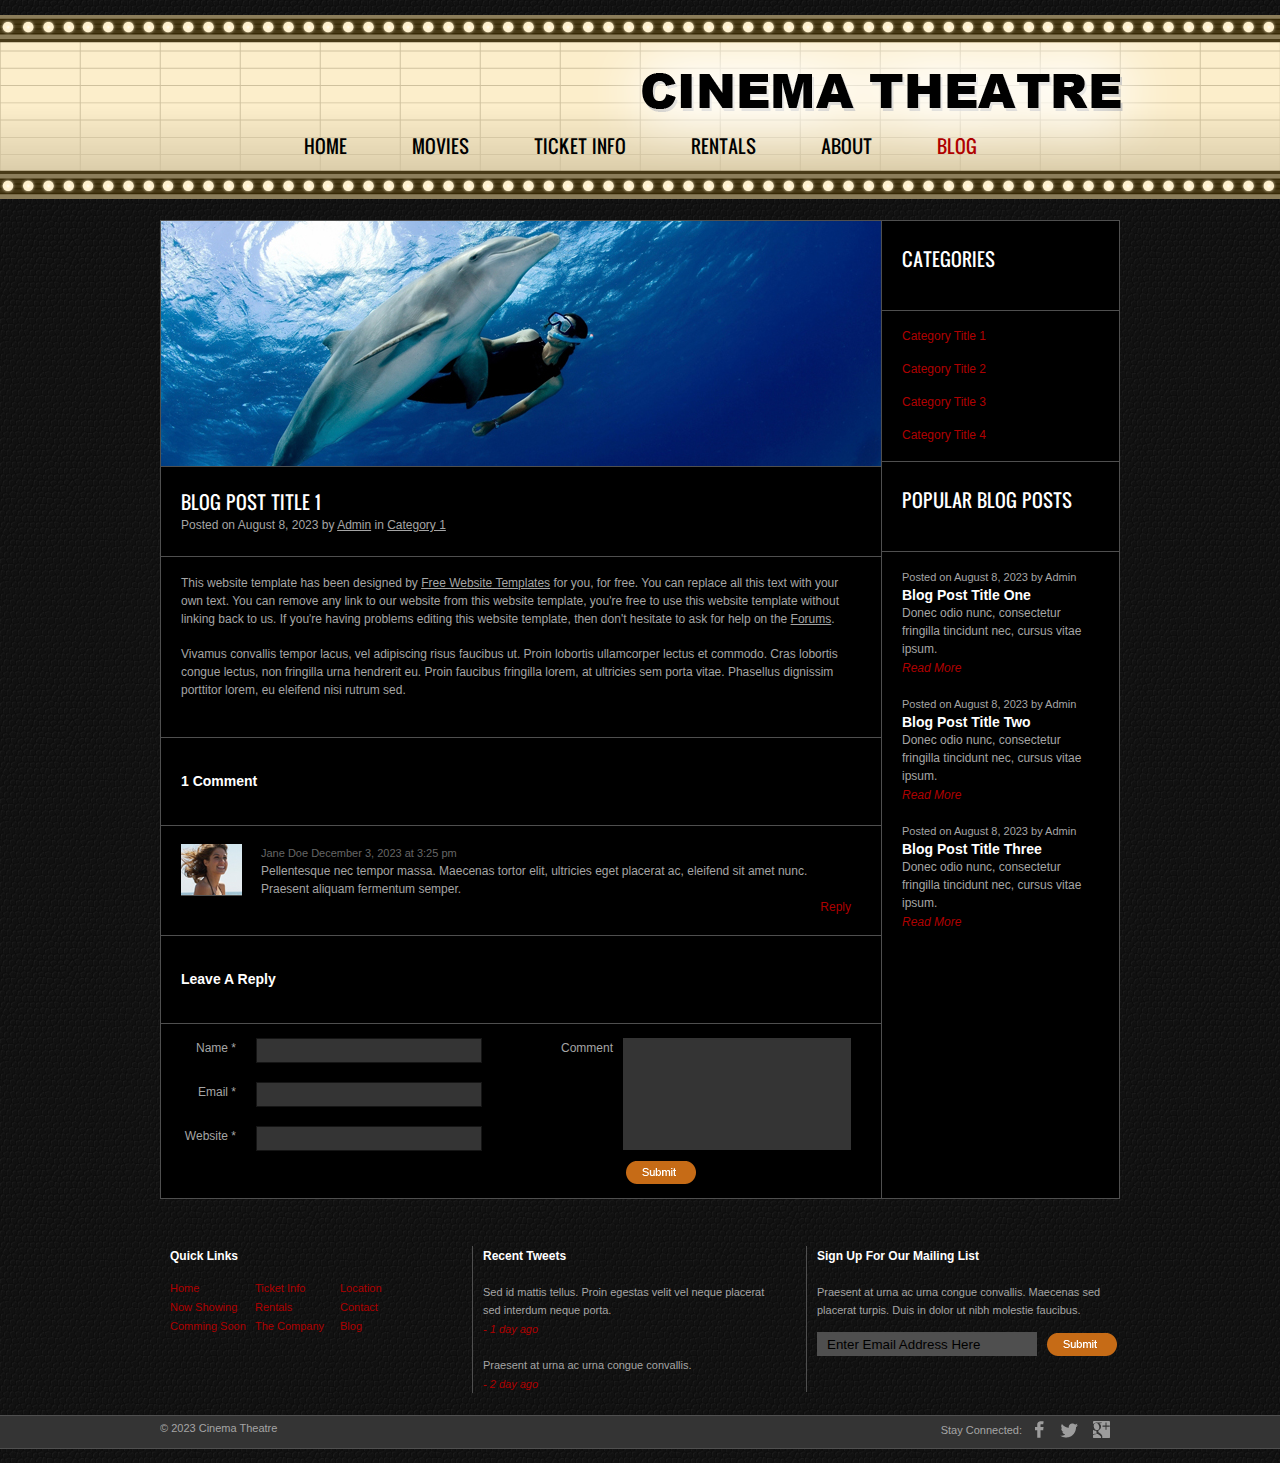
<file: blog-single-post.html>
<!DOCTYPE html>
<!-- Website template by freewebsitetemplates.com -->
<html>
<head>
	<meta charset="UTF-8">
	<title>Blog - Cinema Theater Website Template</title>
	<link rel="stylesheet" href="css/style.css" type="text/css">
</head>
<body>
	<div id="header">
		<div>
			<a href="index.html" id="logo"><img src="images/logo.png" alt=""></a>
			<ul>
				<li>
					<a href="index.html">Home</a>
				</li>
				<li>
					<a href="movies.html">Movies</a>
					<ul>
						<li>
							<a href="#">Now Showing</a>
						</li>
						<li>
							<a href="#">Comming Soon</a>
						</li>
					</ul>
				</li>
				<li>
					<a href="ticket-info.html">Ticket Info</a>
				</li>
				<li>
					<a href="rentals.html">Rentals</a>
				</li>
				<li>
					<a href="about.html">About</a>
				</li>
				<li class="selected">
					<a href="blog.html">Blog</a>
				</li>
			</ul>
		</div>
	</div>
	<div id="body" class="blog-single">
		<div>
			<img src="images/trainor3.jpg" alt="">
			<div>
				<h4>Blog Post TItle 1</h4>
				<span>Posted on August 8, 2023 by <a href="#">Admin</a> in <a href="blog-single-post.html">Category 1</a></span>
			</div>
			<p>
				This website template has been designed by <a href="http://www.freewebsitetemplates.com/">Free Website Templates</a> for you, for free. You can replace all this text with your own text. You can remove any link to our website from this website template, you're free to use this website template without linking back to us. If you're having problems editing this website template, then don't hesitate to ask for help on the <a href="http://www.freewebsitetemplates.com/forums/">Forums</a>.
			</p>
			<p>
				Vivamus convallis tempor lacus, vel adipiscing risus faucibus ut. Proin lobortis ullamcorper lectus et commodo. Cras lobortis congue lectus, non fringilla urna hendrerit eu. Proin faucibus fringilla lorem, at ultricies sem porta vitae. Phasellus dignissim porttitor lorem, eu eleifend nisi rutrum sed.
			</p>
			<div class="comment">
				<span>1 Comment</span>
				<p>
					<img src="images/user.jpg" alt=""> <span>Jane Doe December 3, 2023 at 3:25 pm </span> Pellentesque nec tempor massa. Maecenas tortor elit, ultricies eget placerat ac, eleifend sit amet nunc. Praesent aliquam fermentum semper.
				</p>
				<a href="#">Reply</a> <span>Leave A Reply</span>
			</div>
			<form action="index.html">
				<div>
					<label for="name"><span>Name *</span>
						<input type="text" id="name">
					</label>
					<label for="email"><span>Email *</span>
						<input type="text" id="email">
					</label>
					<label for="website"><span>Website *</span>
						<input type="text" id="website">
					</label>
				</div>
				<div>
					<label for="comment">Comment</label>
					<textarea name="comment" id="comment" cols="30" rows="10"></textarea>
					<input type="submit" value="">
				</div>
			</form>
		</div>
		<div>
			<div>
				<h4>Categories</h4>
				<ul>
					<li>
						<a href="#">Category Title 1</a>
					</li>
					<li>
						<a href="#">Category Title 2</a>
					</li>
					<li>
						<a href="#">Category Title 3</a>
					</li>
					<li>
						<a href="#">Category Title 4</a>
					</li>
				</ul>
			</div>
			<div>
				<h4>Popular Blog Posts</h4>
				<ul>
					<li>
						<span>Posted on August 8, 2023 by Admin</span>
						<h5>Blog Post Title One</h5>
						<p>
							Donec odio nunc, consectetur fringilla tincidunt nec, cursus vitae ipsum.
						</p>
						<a href="#">Read More</a>
					</li>
					<li>
						<span>Posted on August 8, 2023 by Admin</span>
						<h5>Blog Post Title Two</h5>
						<p>
							Donec odio nunc, consectetur fringilla tincidunt nec, cursus vitae ipsum.
						</p>
						<a href="#">Read More</a>
					</li>
					<li>
						<span>Posted on August 8, 2023 by Admin</span>
						<h5>Blog Post Title Three</h5>
						<p>
							Donec odio nunc, consectetur fringilla tincidunt nec, cursus vitae ipsum.
						</p>
						<a href="#">Read More</a>
					</li>
				</ul>
			</div>
		</div>
	</div>
	<div id="footer">
		<div>
			<div>
				<span>Quick Links</span>
				<ul>
					<li>
						<a href="index.html">Home</a>
					</li>
					<li>
						<a href="ticket-info.html">Ticket Info</a>
					</li>
					<li>
						<a href="#">Location</a>
					</li>
					<li>
						<a href="movies.html">Now Showing</a>
					</li>
					<li>
						<a href="rentals.html">Rentals</a>
					</li>
					<li>
						<a href="about.html">Contact</a>
					</li>
					<li>
						<a href="movies.html">Comming Soon</a>
					</li>
					<li>
						<a href="about.html">The Company</a>
					</li>
					<li>
						<a href="blog.html">Blog</a>
					</li>
				</ul>
			</div>
			<div class="section">
				<span>Recent Tweets</span>
				<ul>
					<li>
						<p>
							Sed id mattis tellus. Proin egestas velit vel neque placerat sed interdum neque porta.
						</p>
						<span><a href="#">- 1 day ago</a></span>
					</li>
					<li>
						<p>
							Praesent at urna ac urna congue convallis.
						</p>
						<span><a href="#">- 2 day ago</a></span>
					</li>
				</ul>
			</div>
			<div>
				<span>Sign Up For Our Mailing List</span>
				<p>
					Praesent at urna ac urna congue convallis. Maecenas sed placerat turpis. Duis in dolor ut nibh molestie faucibus.
				</p>
				<form action="index.html">
					<input type="text" onclick="this.value='';" onfocus="this.select()" onblur="this.value=!this.value?'Enter Email Address Here':this.value;" value="Enter Email Address Here">
					<input type="submit" value="">
				</form>
			</div>
			<p>
				&#169; 2023 Cinema Theatre
			</p>
			<div class="connect">
				<span>Stay Connected:</span> <a href="http://freewebsitetemplates.com/go/facebook/" id="facebook">facebook</a> <a href="http://freewebsitetemplates.com/go/twitter/" id="twitter">twitter</a> <a href="http://freewebsitetemplates.com/go/googleplus/" id="googleplus">google+</a>
			</div>
		</div>
	</div>
</body>
</html>
</file>
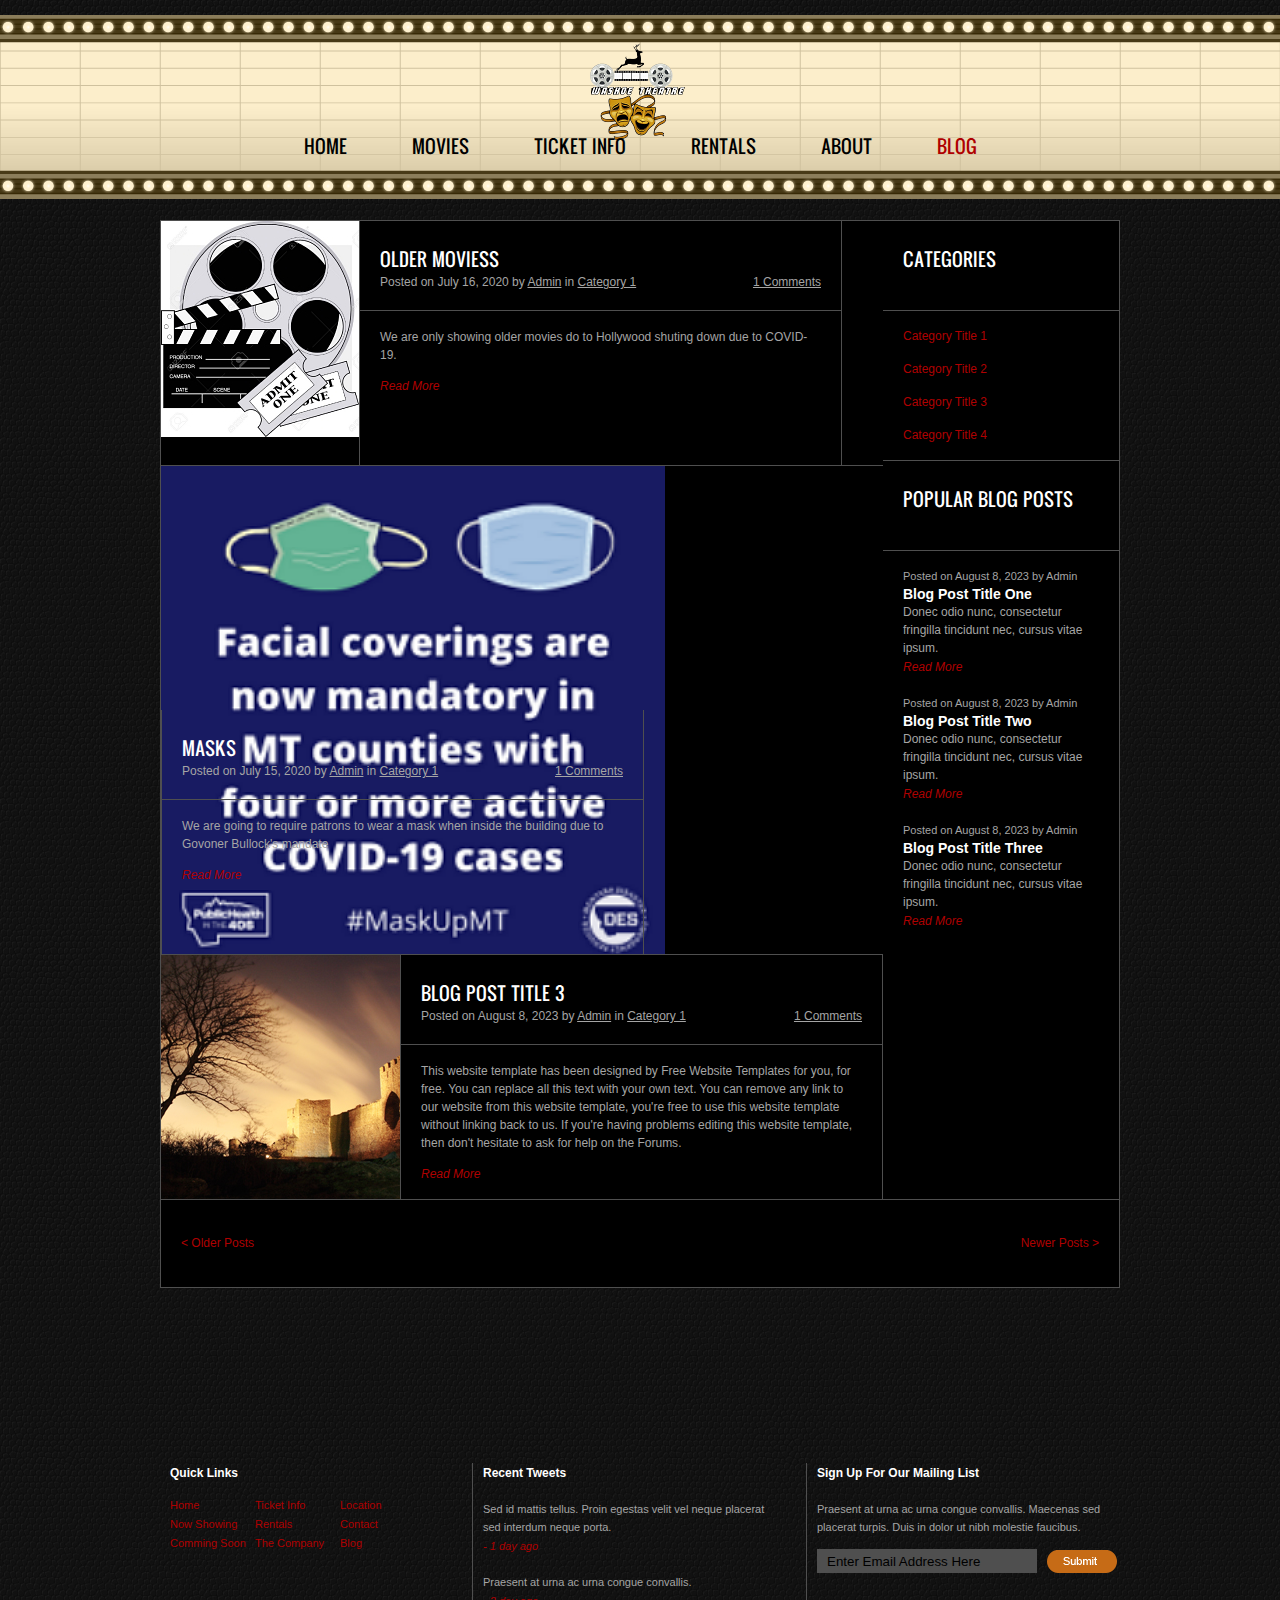
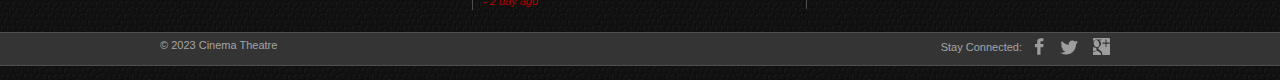
<file: blog.html>
<!DOCTYPE html>
<!-- Website template by freewebsitetemplates.com -->
<html>
<head>
	<meta charset="UTF-8">
	<title>Blog</title>
	<link rel="stylesheet" href="css/style.css" type="text/css">
</head>
<body>
	<div id="header">
		<div>
			<a href="index.html" id="logo"><img src="Washoe Logo 3-cutout.png" alt=""></a>
			<ul>
				<li>
					<a href="index.html">Home</a>
				</li>
				<li>
					<a href="movies.html">Movies</a>
					<ul>
						<li>
							<a href="#">Now Showing</a>
						</li>
						<li>
							<a href="#">Comming Soon</a>
						</li>
					</ul>
				</li>
				<li>
					<a href="ticket-info.html">Ticket Info</a>
				</li>
				<li>
					<a href="rentals.html">Rentals</a>
				</li>
				<li>
					<a href="about.html">About</a>
				</li>
				<li class="selected">
					<a href="blog.html">Blog</a>
				</li>
			</ul>
		</div>
	</div>
	<div id="body" class="blog">
		<ul>
			<li>
				<a href="blog-single-post.html"><img src="movie reel.jpg" alt=""></a>
				<div>
					<div>
						<h4><a href="blog-single-post.html">Older MoviesS</a></h4>
						<span>Posted on July 16, 2020 by <a href="#">Admin</a> in <a href="blog-single-post.html">Category 1</a></span> <a href="blog-single-post.html">1 Comments</a>
					</div>
					<p>
						We are only showing older movies do to Hollywood shuting down due to COVID-19.
					</p>
					<a href="blog-single-post.html">Read More</a>
				</div>
			</li>
			<li>
				<a href="blog-single-post.html"><img src="covid-19 mt mask.png" alt=""></a>
				<div>
					<div>
						<h4><a href="blog-single-post.html">Masks</a></h4>
						<span>Posted on July 15, 2020 by <a href="#">Admin</a> in <a href="blog-single-post.html">Category 1</a></span> <a href="blog-single-post.html">1 Comments</a>
					</div>
					<p>
						We are going to require patrons to wear a mask when inside the building due to Govoner Bullock's mandate
					</p>
					<a href="blog-single-post.html">Read More</a>
				</div>
			</li>
			<li>
				<a href="blog-single-post.html"><img src="images/castle2.jpg" alt=""></a>
				<div>
					<div>
						<h4><a href="blog-single-post.html">Blog Post TItle 3</a></h4>
						<span>Posted on August 8, 2023 by <a href="#">Admin</a> in <a href="blog-single-post.html">Category 1</a></span> <a href="blog-single-post.html">1 Comments</a>
					</div>
					<p>
						This website template has been designed by <a href="http://www.freewebsitetemplates.com/">Free Website Templates</a> for you, for free. You can replace all this text with your own text. You can remove any link to our website from this website template, you're free to use this website template without linking back to us. If you're having problems editing this website template, then don't hesitate to ask for help on the <a href="http://www.freewebsitetemplates.com/forums/">Forums</a>.
					</p>
					<a href="blog-single-post.html">Read More</a>
				</div>
			</li>
		</ul>
		<div>
			<div>
				<h4>Categories</h4>
				<ul>
					<li>
						<a href="#">Category Title 1</a>
					</li>
					<li>
						<a href="#">Category Title 2</a>
					</li>
					<li>
						<a href="#">Category Title 3</a>
					</li>
					<li>
						<a href="#">Category Title 4</a>
					</li>
				</ul>
			</div>
			<div>
				<h4>Popular Blog Posts</h4>
				<ul>
					<li>
						<span>Posted on August 8, 2023 by Admin</span>
						<h5>Blog Post Title One</h5>
						<p>
							Donec odio nunc, consectetur fringilla tincidunt nec, cursus vitae ipsum.
						</p>
						<a href="#">Read More</a>
					</li>
					<li>
						<span>Posted on August 8, 2023 by Admin</span>
						<h5>Blog Post Title Two</h5>
						<p>
							Donec odio nunc, consectetur fringilla tincidunt nec, cursus vitae ipsum.
						</p>
						<a href="#">Read More</a>
					</li>
					<li>
						<span>Posted on August 8, 2023 by Admin</span>
						<h5>Blog Post Title Three</h5>
						<p>
							Donec odio nunc, consectetur fringilla tincidunt nec, cursus vitae ipsum.
						</p>
						<a href="#">Read More</a>
					</li>
				</ul>
			</div>
		</div>
		<div class="section">
			<a href="#">&#60; Older Posts</a> <a href="#">Newer Posts &#62;</a>
		</div>
	</div>
	<div id="footer">
		<div>
			<div>
				<span>Quick Links</span>
				<ul>
					<li>
						<a href="index.html">Home</a>
					</li>
					<li>
						<a href="ticket-info.html">Ticket Info</a>
					</li>
					<li>
						<a href="#">Location</a>
					</li>
					<li>
						<a href="movies.html">Now Showing</a>
					</li>
					<li>
						<a href="rentals.html">Rentals</a>
					</li>
					<li>
						<a href="about.html">Contact</a>
					</li>
					<li>
						<a href="movies.html">Comming Soon</a>
					</li>
					<li>
						<a href="about.html">The Company</a>
					</li>
					<li>
						<a href="blog.html">Blog</a>
					</li>
				</ul>
			</div>
			<div class="section">
				<span>Recent Tweets</span>
				<ul>
					<li>
						<p>
							Sed id mattis tellus. Proin egestas velit vel neque placerat sed interdum neque porta.
						</p>
						<span><a href="#">- 1 day ago</a></span>
					</li>
					<li>
						<p>
							Praesent at urna ac urna congue convallis.
						</p>
						<span><a href="#">- 2 day ago</a></span>
					</li>
				</ul>
			</div>
			<div>
				<span>Sign Up For Our Mailing List</span>
				<p>
					Praesent at urna ac urna congue convallis. Maecenas sed placerat turpis. Duis in dolor ut nibh molestie faucibus.
				</p>
				<form action="index.html">
					<input type="text" onclick="this.value='';" onfocus="this.select()" onblur="this.value=!this.value?'Enter Email Address Here':this.value;" value="Enter Email Address Here">
					<input type="submit" value="">
				</form>
			</div>
			<p>
				&#169; 2023 Cinema Theatre
			</p>
			<div class="connect">
				<span>Stay Connected:</span> <a href="http://freewebsitetemplates.com/go/facebook/" id="facebook">facebook</a> <a href="http://freewebsitetemplates.com/go/twitter/" id="twitter">twitter</a> <a href="http://freewebsitetemplates.com/go/googleplus/" id="googleplus">google+</a>
			</div>
		</div>
	</div>
</body>
</html>
</file>
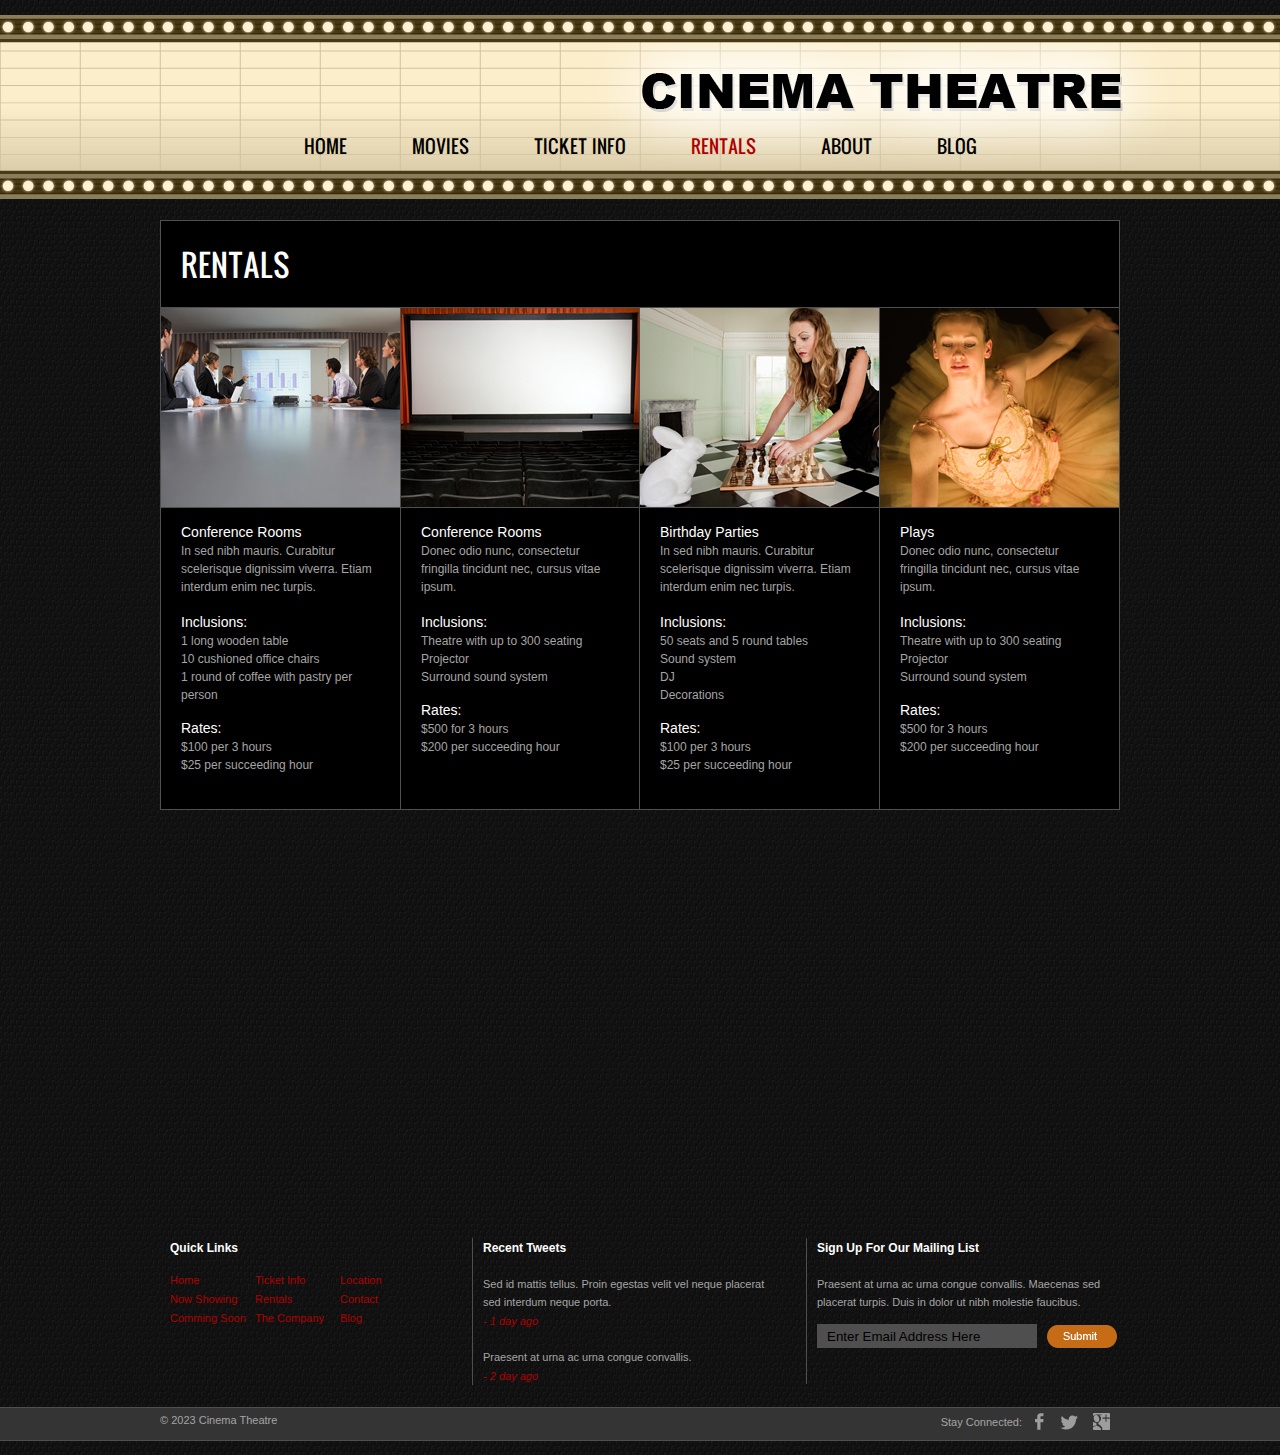
<file: rentals.html>
<!DOCTYPE html>
<!-- Website template by freewebsitetemplates.com -->
<html>
<head>
	<meta charset="UTF-8">
	<title>Ticket Info - Cinema Theater Website Template</title>
	<link rel="stylesheet" href="css/style.css" type="text/css">
</head>
<body>
	<div id="header">
		<div>
			<a href="index.html" id="logo"><img src="images/logo.png" alt=""></a>
			<ul>
				<li>
					<a href="index.html">Home</a>
				</li>
				<li>
					<a href="movies.html">Movies</a>
					<ul>
						<li>
							<a href="#">Now Showing</a>
						</li>
						<li>
							<a href="#">Comming Soon</a>
						</li>
					</ul>
				</li>
				<li>
					<a href="ticket-info.html">Ticket Info</a>
				</li>
				<li class="selected">
					<a href="rentals.html">Rentals</a>
				</li>
				<li>
					<a href="about.html">About</a>
				</li>
				<li>
					<a href="blog.html">Blog</a>
				</li>
			</ul>
		</div>
	</div>
	<div id="body" class="rentals">
		<h2>Rentals</h2>
		<ul>
			<li>
				<a href="#"><img src="images/conference2.jpg" alt=""></a>
				<h4>Conference Rooms</h4>
				<p>
					In sed nibh mauris. Curabitur scelerisque dignissim viverra. Etiam interdum enim nec turpis.
				</p>
				<h4>Inclusions:</h4>
				<span>1 long wooden table</span> <span>10 cushioned office chairs</span> <span>1 round of coffee with pastry per person</span>
				<h4>Rates:</h4>
				<span>$100 per 3 hours</span> <span>$25 per succeeding hour</span>
			</li>
			<li>
				<a href="#"><img src="images/cinema3.jpg" alt=""></a>
				<h4>Conference Rooms</h4>
				<p>
					Donec odio nunc, consectetur fringilla tincidunt nec, cursus vitae ipsum.
				</p>
				<h4>Inclusions:</h4>
				<span>Theatre with up to 300 seating</span> <span>Projector</span> <span>Surround sound system</span>
				<h4>Rates:</h4>
				z <span>$500 for 3 hours</span> <span>$200 per succeeding hour</span>
			</li>
			<li>
				<a href="#"><img src="images/playing-chess.jpg" alt=""></a>
				<h4>Birthday Parties</h4>
				<p>
					In sed nibh mauris. Curabitur scelerisque dignissim viverra. Etiam interdum enim nec turpis.
				</p>
				<h4>Inclusions:</h4>
				<span>50 seats and 5 round tables</span> <span>Sound system</span> <span>DJ</span> <span>Decorations</span>
				<h4>Rates:</h4>
				<span>$100 per 3 hours</span> <span>$25 per succeeding hour</span>
			</li>
			<li>
				<a href="#"><img src="images/ballet-dancer3.jpg" alt=""></a>
				<h4>Plays</h4>
				<p>
					Donec odio nunc, consectetur fringilla tincidunt nec, cursus vitae ipsum.
				</p>
				<h4>Inclusions:</h4>
				<span>Theatre with up to 300 seating</span> <span>Projector</span> <span>Surround sound system</span>
				<h4>Rates:</h4>
				<span>$500 for 3 hours</span> <span>$200 per succeeding hour</span>
			</li>
		</ul>
	</div>
	<div id="footer">
		<div>
			<div>
				<span>Quick Links</span>
				<ul>
					<li>
						<a href="index.html">Home</a>
					</li>
					<li>
						<a href="ticket-info.html">Ticket Info</a>
					</li>
					<li>
						<a href="#">Location</a>
					</li>
					<li>
						<a href="movies.html">Now Showing</a>
					</li>
					<li>
						<a href="rentals.html">Rentals</a>
					</li>
					<li>
						<a href="about.html">Contact</a>
					</li>
					<li>
						<a href="movies.html">Comming Soon</a>
					</li>
					<li>
						<a href="about.html">The Company</a>
					</li>
					<li>
						<a href="blog.html">Blog</a>
					</li>
				</ul>
			</div>
			<div class="section">
				<span>Recent Tweets</span>
				<ul>
					<li>
						<p>
							Sed id mattis tellus. Proin egestas velit vel neque placerat sed interdum neque porta.
						</p>
						<span><a href="#">- 1 day ago</a></span>
					</li>
					<li>
						<p>
							Praesent at urna ac urna congue convallis.
						</p>
						<span><a href="#">- 2 day ago</a></span>
					</li>
				</ul>
			</div>
			<div>
				<span>Sign Up For Our Mailing List</span>
				<p>
					Praesent at urna ac urna congue convallis. Maecenas sed placerat turpis. Duis in dolor ut nibh molestie faucibus.
				</p>
				<form action="index.html">
					<input type="text" onclick="this.value='';" onfocus="this.select()" onblur="this.value=!this.value?'Enter Email Address Here':this.value;" value="Enter Email Address Here">
					<input type="submit" value="">
				</form>
			</div>
			<p>
				&#169; 2023 Cinema Theatre
			</p>
			<div class="connect">
				<span>Stay Connected:</span> <a href="http://freewebsitetemplates.com/go/facebook/" id="facebook">facebook</a> <a href="http://freewebsitetemplates.com/go/twitter/" id="twitter">twitter</a> <a href="http://freewebsitetemplates.com/go/googleplus/" id="googleplus">google+</a>
			</div>
		</div>
	</div>
</body>
</html>
</file>
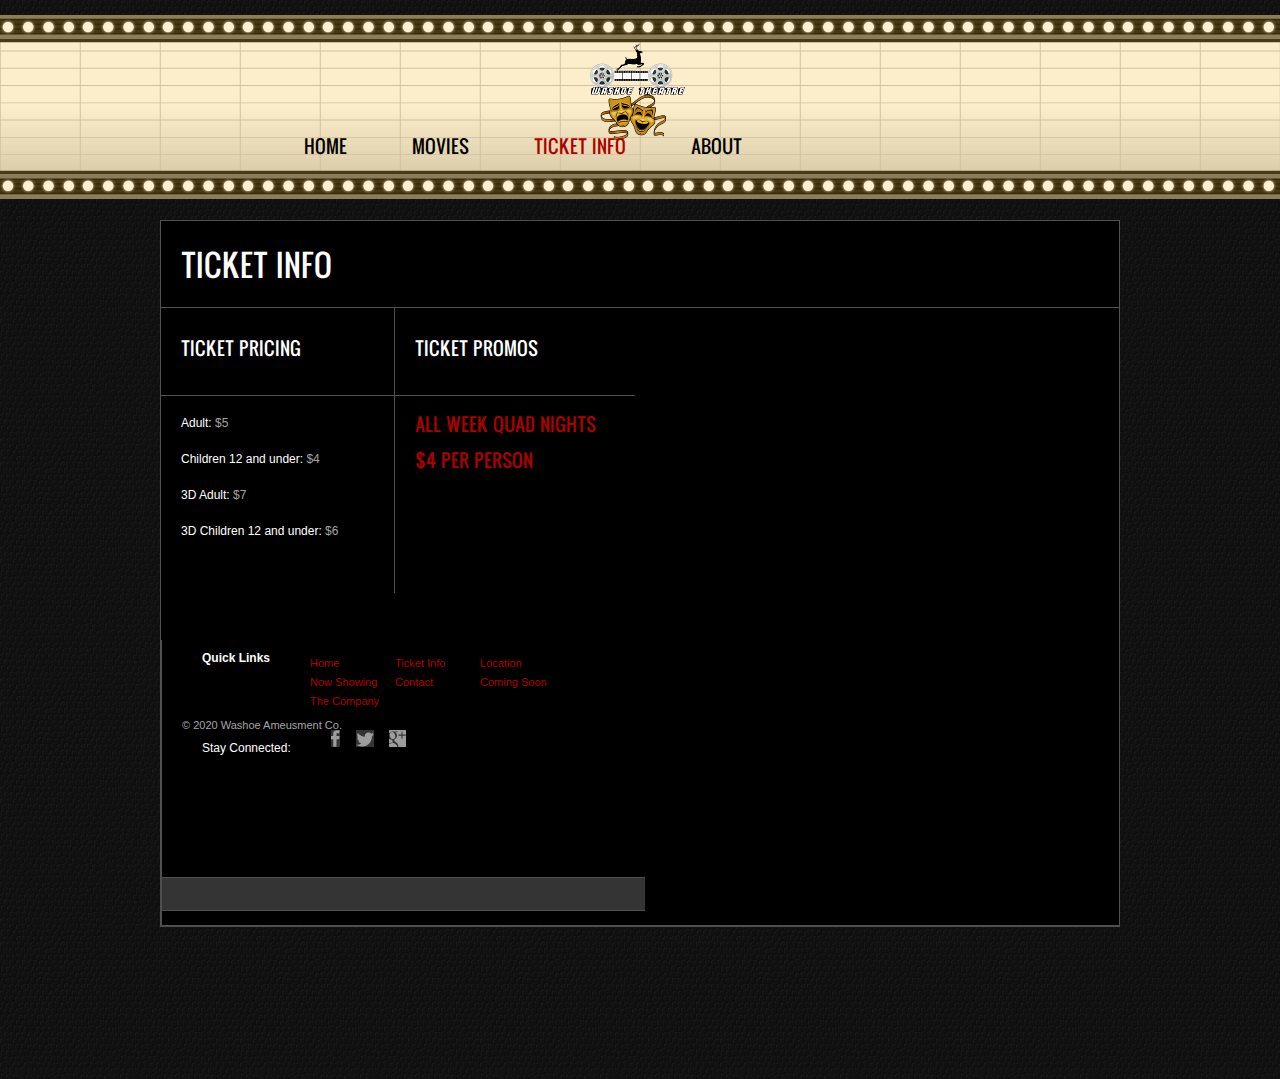
<file: ticket-info.html>
<!DOCTYPE html>
<!-- Website template by freewebsitetemplates.com -->
<html>
<head>
	<meta charset="UTF-8">
	<title>Ticket Info</title>
	<link rel="stylesheet" href="css/style.css" type="text/css">
</head>
<body>
	<div id="header">
		<div>
			<a href="index.html" id="logo"><img src="Washoe Logo 3-cutout.png" alt=""></a>
			<ul>
				<li>
					<a href="index.html">Home</a>
				</li>
				<li>
					<a href="movies.html">Movies</a>
					<ul>
						<li>
							<a href="#">Now Showing</a>
						</li>
						<li>
							<a href="#">Coming Soon</a>
						</li>
					</ul>
				</li>
				<li class="selected">
					<a href="ticket-info.html">Ticket Info</a>
				</li>
				<li>
					<a href="about.html">About</a>
				</li>
			</ul>
		</div>
	</div>
	<div id="body" class="ticket-info">
		<h2>Ticket Info</h2>
		<div class="section">
			<div class="first">
				<h3>Ticket Pricing</h3>
				<span>Adult: <span>$5</span></span> <span>Children 12 and under: <span>$4</span></span> <span>3D Adult: <span>$7</span></span> <span>3D Children 12 and under: <span>$6</span></span>
			</div>
			<div class="second">
				<h3>Ticket Promos</h3>
				<h4>All Week Quad Nights $4 per person</h4>
			</div>
		
	<div id="footer">
		<div>
			<div>
				<span>Quick Links</span>
				<ul>
					<li>
						<a href="index.html">Home</a>
					</li>
					<li>
						<a href="ticket-info.html">Ticket Info</a>
					</li>
					<li>
						<a href="#">Location</a>
					</li>
					<li>
						<a href="movies.html">Now Showing</a>
					</li>
					<li>
						<a href="about.html">Contact</a>
					</li>
					<li>
						<a href="movies.html">Coming Soon</a>
					</li>
					<li>
						<a href="about.html">The Company</a>
					</li>
				</ul>
			</div>
			<p>
				&#169; 2020 Washoe Ameusment Co.
			</p>
			<div class="connect">
				<span>Stay Connected:</span> <a href="http://freewebsitetemplates.com/go/facebook/" id="facebook">facebook</a> <a href="http://freewebsitetemplates.com/go/twitter/" id="twitter">twitter</a> <a href="http://freewebsitetemplates.com/go/googleplus/" id="googleplus">google+</a>
			</div>
		</div>
	</div>
</body>
</html>
</file>
<file: css/style.css>
/* Website template by freewebsitetemplates.com */
/*------------------------- Fonts ---------------------------*/
@font-face {
	font-family: 'oswaldregular';
	src: url('../fonts/oswald-webfont.eot');
	src: url('../fonts/oswald-webfont.eot?#iefix') format('embedded-opentype'),  url('../fonts/oswald-webfont.woff') format('woff'),  url('../fonts/oswald-webfont.ttf') format('truetype'),  url('../fonts/oswald-webfont.svg#oswaldregular') format('svg');
	font-weight: normal;
	font-style: normal;
}
/*------------------------- Layout styles ------------------------*/
body {
	margin:0;
	font-family:Arial, Helvetica, sans-serif;
	background: url(../images/bg-body.jpg);
}
a {
	outline:none;
}
a img {
	border:0;
	display:block;
}
p a:hover {
	color:#e5e5e5!important;
}
/*------------------------- Header ---------------------------*/
#header {
	background:url(../images/bg-header.png) repeat-x;
	height:184px;
	margin:15px 0 0;
}
#header div {
	margin:0 auto;
	padding:28px 0 0;
	position:relative;
	width:960px;
}
#header div a#logo {
	display:block;
	height:100px;
	margin:0 auto;
	width:100px;
}
#header div ul {
	height:100px;
	left:144px;
	list-style:none;
	margin:0;
	overflow:hidden;
	padding:0;
	position:absolute;
	top:119px;
}
#header div ul li:first-child {
	margin:0;
}
#header div ul li {
	float:left;
	height:66px;
	margin:0 0 0 65px;
	text-align:left;
	position:relative;
}
#header div ul li a {
	color:#000;
	font-family:oswaldregular;
	font-size:18px;
	line-height:24px;
	text-decoration:none;
	text-transform:uppercase;
}
#header div ul li.selected a, #header div ul li a:hover {
	color:#af0000;
}
#header div ul li ul {
	height:auto;
	left:-99999px;
	overflow:hidden;
	position:absolute;
	top:37px;
	width:115px;
}
#header div ul li:hover ul {
	left:0;
	top:37px;
}
#header div ul li ul li {
	background:none #343434;
	border:1px solid #4f4f4f;
	float:none;
	height:29px;
	margin:-1px 0 0;
	padding:0 12px;
	position:relative;
	width:auto;
	z-index:1000;
}
#header div ul li ul li:hover {
	background:none #af0000;
}
#header div ul li ul li:hover {
	left:0;
	top:0;
}
#header div ul li ul li a {
	color:#a5a5a5!important;
	font-family:Arial, Helvetica, sans-serif;
	font-size:12px;
	line-height:28px;
	text-transform:none;
}
#header div ul li ul li.selected a, #header div ul li ul li a:hover {
	color:#fff!important;
}
/*------------------------- Body ---------------------------*/
#body {
	background:none #000;
	margin-top:21px!important;
}
#body.home {
	border:1px solid #4f4f4f;
	margin:0 auto;
	width:958px;
}
#body.home div:first-child {
	overflow:hidden;
}
#body.home div:first-child div:first-child {
	border-bottom:1px solid #4f4f4f;
	border-right:1px solid #4f4f4f;
	float:left;
	padding:0 0 13px;
	width:479px;
}
#body.home div:first-child div:first-child h2 {
	margin:13px 0 0 20px;
}
#body.home div:first-child div:first-child h2 a {
	color:#fff;
	font-family:oswaldregular;
	font-size:18px;
	font-style:normal;
	font-weight:400;
	line-height:18px;
	margin:0;
	text-decoration:none;
	text-transform:uppercase;
}
#body.home div:first-child div:first-child p {
	color:#a5a5a5;
	font-size:12px;
	line-height:18px;
	margin:16px 0;
	padding:0 30px 0 20px;
}
#body.home div:first-child div:first-child p a {
	color:#a5a5a5;
	font-style:normal;
	margin:0;
	text-decoration:underline;
}
#body.home div:first-child div:first-child a {
	color:#af0000;
	font-size:12px;
	font-style:italic;
	line-height:18px;
	margin:0 0 0 20px;
	text-decoration:none;
}
#body.home div:first-child div:first-child a:hover {
	color:#ff0000;
	text-decoration:none!important;
}
#body.home div:first-child ul {
	border-bottom:1px solid #4f4f4f;
	list-style:none;
	margin:0;
	overflow:hidden;
	padding:0;
}
#body.home div:first-child ul li:first-child {
	border:none;
}
#body.home div:first-child ul li {
	border-left:1px solid #4f4f4f;
	float:left;
	width:auto;
}
#body.home div:first-child ul li h3 {
	margin:23px 0 5px 20px;
}
#body.home div:first-child ul li span {
	color:#a5a5a5;
	display:block;
	font-size:12px;
	line-height:18px;
	margin:1px 0 24px 20px;
}
#body.home div:first-child ul li a img {
	border-top:1px solid #4f4f4f;
}
#body.home div {
	border-bottom:none;
	overflow:hidden;
}
#body.home div div:first-child {
	border-bottom:none;
	border-right:1px solid #4f4f4f;
	float:left;
	width:479px;
}
#body.home div div:first-child ul {
	border-bottom:none;
}
#body.home div div:first-child ul li:first-child {
	width:238px;
}
#body.home div div:first-child ul li {
	border-right:1px solid #4f4f4f;
	min-height:287px;
	padding:0;
	width:239px;
}
#body.home div div:first-child ul li a {
	display:block;
	float:none;
}
#body.home div div:first-child ul li a img {
	border-bottom:1px solid #4f4f4f;
}
#body.home div div:first-child ul li h4 {
	margin:9px 30px 0 20px;
}
#body.home div div:first-child ul li h4 {
	color:#fff;
	float:none;
	font-size:14px;
	font-style:normal;
	font-weight:700;
	line-height:18px;
	text-decoration:none;
}
#body.home div div:first-child ul li p {
	color:#a5a5a5;
	font-size:12px;
	line-height:18px;
	margin:1px 30px 0 20px;
}
#body.home div div:first-child ul li p a {
	color:#a5a5a5;
	display:inline;
	float:none;
	font-style:normal;
	margin:0;
	text-decoration:underline;
}
#body.home div div {
	float:left;
	width:478px;
}
#body.home div div h3 a {
	color:#FFF;
	font-family:oswaldregular;
	font-size:18px;
	font-style:normal;
	font-weight:400;
	line-height:18px;
	text-decoration:none;
	text-transform:uppercase;
}
#body.home div div ul {
	list-style:none;
	margin:0;
	padding:0;
}
#body.home div div ul li {
	border-top:1px solid #4f4f4f;
	overflow:hidden;
}
#body.home div div ul li a {
	display:block;
	float:left;
	margin:0 20px 0 0;
}
#body.home div div ul li a img {
	border-right:1px solid #4f4f4f;
}
#body.home div div ul li div {
	width:298px;
}
#body.home div div ul li div span {
	color:#a5a5a5;
	display:block;
	font-size:11px;
	line-height:18px;
	margin:11px 0 0;
}
#body.home div div ul li div h4 {
	color:#fff;
	float:none;
	font-size:14px;
	line-height:16px;
	text-decoration:none;
}
#body.home div div ul li div p {
	color:#a5a5a5;
	font-size:12px;
	line-height:18px;
	margin:2px 0 0;
}
#body.home div div ul li div p a {
	color:#a5a5a5;
	display:inline;
	float:none;
	margin:0;
	text-decoration:underline;
}
#body.home div div ul li div p a.more {
	color:#AF0000;
	display:inline;
	float:none;
	font-size:12px;
	font-style:italic;
	line-height:18px;
	text-decoration:none;
}
#body.home div div ul li div p a.more:hover {
	color:#ff0000!important;
	text-decoration:none!important;
}
#body.movies {
	border:1px solid #4f4f4f;
	margin:0 auto 152px;
	overflow:hidden;
	width:958px;
}
#body.movies h2 {
	color:#fff;
	font-family:oswaldregular;
	font-size:30px;
	font-weight:400;
	margin:21px 0;
	padding:0 0 0 20px;
	text-transform:uppercase;
}
#body.movies ul {
	list-style:none;
	margin:0;
	overflow:hidden;
	padding:0;
}
#body.movies ul li:first-child {
	border-left:none;
}
#body.movies ul li {
	border-left:1px solid #4f4f4f;
	float:left;
	width:238px;
}
#body.movies ul li a:first-child img {
	border-top:1px solid #4f4f4f;
	height:382px;
	width:241px;
}
#body.movies ul li h3 {
	border-bottom:1px solid #4f4f4f;
	border-top:1px solid #4f4f4f;
	display:block;
	margin:0;
	padding:33px 0 32px 20px;
	color: #FFFFFF;
	font-family: oswaldregular;
	font-size: 18px;
	font-style: normal;
	font-weight: 400;
	line-height: 18px;
	text-transform:uppercase;
}
#body.movies ul li h3 a {
	color:#FFF;
	font-family:oswaldregular;
	font-size:18px;
	font-style:normal;
	font-weight:400;
	line-height:18px;
	margin:0;
	text-decoration:none;
	text-transform:uppercase;
}
#body.movies ul li p {
	color:#A5A5A5;
	font-size:12px;
	line-height:18px;
	margin:2px 0 0;
	padding:20px 20px 18px;
}
#body.movies ul li p a {
	color:#A5A5A5;
	display:inline;
	font-style:normal;
	margin:0;
	text-decoration:underline;
}
#body.movies ul li a {
	color:#AF0000;
	display:block;
	font-size:12px;
	font-style:italic;
	line-height:18px;
	margin:0 0 13px 20px;
	text-decoration:none;
}
#body.movies ul li a:hover {
	color:#ff0000;
}
#body.movies img {
	border-top:1px solid #4F4F4F;
	display:block;
}
#body.movies div {
	float:left;
	min-height:333px;
	padding:0 0 20px;
	width:478px;
}
#body.movies div h3 {
	border-bottom:1px solid #4F4F4F;
	border-top:1px solid #4F4F4F;
	color:#FFF;
	display:block;
	font-family:oswaldregular;
	font-size:18px;
	font-style:normal;
	font-weight:400;
	line-height:18px;
	margin:0;
	padding:33px 0 32px 20px;
	text-decoration:none;
	text-transform:uppercase;
}
#body.movies div p {
	color:#A5A5A5;
	font-size:12px;
	line-height:18px;
	margin:25px 0 0;
	padding:0 25px 0 20px;
}
#body.movies div.section {
	border-left:1px solid #4F4F4F;
	width:479px;
}
#body.movies div.section span {
	color:#fff;
	display:block;
	font-family:Arial, Helvetica, sans-serif;
	font-size:12px;
	line-height:18px;
	margin:25px 0 18px 20px;
}
#body.movies div.section p {
	margin:0 0 20px;
}
#body.movies div.section p span {
	display:inline;
	margin:0;
}
#body.ticket-info {
	border:1px solid #4F4F4F;
	margin:0 auto 152px;
	overflow:hidden;
	width:958px;
}
#body.ticket-info div.section {
	border-bottom:1px solid #4F4F4F;
	border-top:1px solid #4F4F4F;
	overflow:hidden;
}
#body.ticket-info div.section div.first {
	width:233px;
}
#body.ticket-info div.section div {
	border-left:1px solid #4F4F4F;
	float:left;
	min-height:285px;
	width:auto;
}
#body.ticket-info div.section div.second {
	width:240px;
}
#body.ticket-info div.section div.last h3 {
	margin-bottom:25px!important;
}
#body.ticket-info div.section div:first-child span {
	background:none;
	color:#fff;
	display:block;
	font-family:inherit;
	font-size:12px;
	height:auto;
	line-height:18px;
	margin:9px 0 0;
	padding:0 40px 0 20px;
	text-align:left;
	width:auto;
}
#body.ticket-info div.section div:first-child span span {
	color:#a5a5a5;
	display:inline-block;
	padding:0;
}
#body.ticket-info div.section div h3 {
	border-bottom:1px solid #4F4F4F;
	color:#FFF;
	display:block;
	font-family:oswaldregular;
	font-size:18px;
	font-weight:400;
	line-height:18px;
	margin:31px 0 0;
	padding:0 0 38px 20px;
	text-transform:uppercase;
}
#body.ticket-info div.section div h4 {
	color:#af0000;
	font-family:oswaldregular;
	font-size:18px;
	font-weight:400;
	line-height:36px;
	margin:10px 0 0;
	padding:0 20px;
	text-transform:uppercase;
	width:200px;
}
#body.ticket-info div.section div div {
	border:medium none;
	float:none;
	margin:0 0 10px;
	min-height:0;
	overflow:hidden;
	padding:0 20px;
	width:443px;
}
#body.ticket-info div.section div div span {
	background:none #af0000;
	border-radius:5px;
	color:#fff;
	display:inline-block;
	float:left;
	font-family:oswaldregular;
	font-size:18px;
	height:28px;
	line-height:26px;
	margin:0 20px 0 0;
	text-align:center;
	width:28px;
}
#body.ticket-info div.section div div div {
	float:left;
	min-height:0;
	padding:0;
	width:auto;
}
#body.ticket-info div.section div div div p {
	color:#A5A5A5;
	font-size:12px;
	line-height:18px;
	margin:0;
	padding:0;
	width:395px;
}
#body.ticket-info div.article {
	border-right:1px solid #4F4F4F;
	float:left;
	min-height:540px;
	padding:0 0 22px;
	width:474px;
}
#body.ticket-info div.news {
	float:left;
	min-height:540px;
	padding:0 0 22px;
	width:483px;
}
#body.ticket-info div.news img {
	border-bottom:1px solid #4F4F4F;
	display:block;
}
#body.ticket-info div.news a {
	background:url(../images/interface.png) no-repeat -101px 0;
	display:block;
	height:24px;
	margin:0 0 0 20px;
	text-indent:-99999px;
	width:160px;
}
#body.ticket-info div.news a:hover {
	background:url(../images/interface.png) no-repeat -101px -25px;
}
#body.rentals {
	border:1px solid #4F4F4F;
	margin:0 auto 428px;
	overflow:hidden;
	width:958px;
}
#body.rentals ul {
	border-top:1px solid #4F4F4F;
	list-style:none;
	margin:0;
	overflow:hidden;
	padding:0;
}
#body.rentals ul li {
	border-left:1px solid #4F4F4F;
	float:left;
	min-height:485px;
	padding:0 0 16px;
	width:auto;
}
#body.rentals ul li a img {
	border-bottom:1px solid #4F4F4F;
}
#body.rentals ul li h4 {
	color:#fff;
	display:inline-block;
	font-size:14px;
	font-weight:400;
	line-height:18px;
	margin:15px 0 1px;
	padding:0 20px;
}
#body.rentals ul li p {
	color:#a5a5a5;
	font-size:12px;
	line-height:18px;
	margin:0 0 2px;
	padding:0 20px;
	width:198px;
}
#body.rentals ul li span {
	color:#a5a5a5;
	display:block;
	font-size:12px;
	line-height:18px;
	padding:0 20px;
	width:198px;
}
#body.about {
	border:1px solid #4F4F4F;
	margin:0 auto 47px;
	overflow:hidden;
	width:958px;
}
#body.about div {
	border-top:1px solid #4F4F4F;
	overflow:hidden;
}
#body.about div div:first-child {
	border-left:0;
	border-top:0;
	width:479px;
}
#body.about div div:first-child h3 {
	color:#fff;
	font-size:12px;
	font-weight:400;
	line-height:18px;
	margin:0;
	padding:20px;
}
#body.about div div:first-child p {
	color:#a5a5a5;
	font-size:12px;
	line-height:18px;
	margin:0;
	padding:0 20px;
}
#body.about div div {
	border-left:1px solid #4F4F4F;
	border-top:0 none;
	float:left;
	min-height:860px;
	padding:0 0 20px;
	width:478px;
}
#body.about div div h4 {
	color:#FFF;
	font-family:oswaldregular;
	font-size:18px;
	font-weight:400;
	margin:26px 0;
	padding:0 0 0 20px;
	text-transform:uppercase;
}
#body.about div div img {
	border-bottom:1px solid #4F4F4F;
	border-top:1px solid #4F4F4F;
	display:block;
}
#body.about div div span {
	color:#a5a5a5;
	display:block;
	font-family:inherit;
	font-size:12px;
	line-height:25px;
	margin:15px 25px 0 20px;
	padding:0 0 0 50px;
}
#body.about div div span.address {
	background:url(../images/icon-address.png) no-repeat left 0;
	height:25px;
}
#body.about div div span.phone-num {
	background:url(../images/icon-phone-num.png) no-repeat left 0;
	height:25px;
}
#body.about div div span.fax-num {
	background:url(../images/icon-fax.png) no-repeat left 0;
	height:24px;
}
#body.about div div span.email {
	background:url(../images/icon-email.png) no-repeat left 0;
	height:24px;
}
#body.about div div form {
	padding:29px 32px 0 20px;
}
#body.about div div form label {
	display:block;
	padding:0 0 17px;
	position:relative;
	overflow:hidden;
}
#body.about div div form label span {
	color:#a5a5a5;
	display:inline-block;
	font-family:inherit;
	font-size:12px;
	line-height:21px;
	margin:0 15px 0 0;
	padding:0;
	text-align:right;
	width:55px;
}
#body.about div div form label span.comment {
	position:absolute;
}
#body.about div div form label input {
	background:none #343434;
	border:1px solid #151515;
	color:#a5a5a5;
	cursor:text;
	font-family:Arial, Helvetica, sans-serif;
	font-size:12px;
	height:auto;
	margin:0;
	padding:5px 5px 4px;
	position:absolute;
	width:335px;
}
#body.about div div form label textarea {
	background:none #343434;
	border:1px solid #151515;
	color:#a5a5a5;
	font-family:Arial, Helvetica, sans-serif;
	font-size:12px;
	height:107px;
	margin:0 9px 0 69px;
	margin:0 5px 0 69px\9;/* Needed for IE9 and old versions */
	overflow:auto;
	float:right;
	padding:5px;
	resize:none;
	width:335px;
	float:right;
}
#body.about div div form input {
	background:url(../images/interface.png) no-repeat 0 0;
	border:0;
	cursor:pointer;
	height:23px;
	margin:0 0 0 69px;
	padding:0;
	width:100px;
}
#body.about div div form > input:hover {
	background:url(../images/interface.png) no-repeat 0 -24px;
}
#body.blog {
	border:1px solid #4F4F4F;
	margin:0 auto 175px;
	overflow:hidden;
	width:958px;
}
#body.blog ul:first-child {
	float:left;
	list-style:none;
	margin:0;
	padding:0;
	width:722px;
}
#body.blog ul:first-child li:first-child {
	border-top:none;
}
#body.blog ul:first-child li {
	border-top:1px solid #4F4F4F;
	overflow:hidden;
}
#body.blog ul:first-child li a:first-child {
	display:block;
	float:left;
	height:244px;
}
#body.blog ul:first-child li a:first-child img {
	background:none;
	display:block;
}
#body.blog ul:first-child li div {
	border-left:1px solid #4F4F4F;
	border-right:1px solid #4F4F4F;
	float:left;
	min-height:229px;
	padding:0 0 15px;
	width:481px;
}
#body.blog ul:first-child li div div {
	border:0;
	border-bottom:1px solid #4F4F4F;
	float:none;
	min-height:0;
	overflow:hidden;
	padding:29px 20px 19px;
	width:auto;
}
#body.blog ul:first-child li div div h4 {
	border:none;
	margin:0 0 5px;
	padding:0;
}
#body.blog ul:first-child li div div h4 a:first-child {
	color:#fff;
	float:none;
	font-family:oswaldregular;
	font-size:18px;
	font-weight:400;
	height:auto;
	line-height:18px;
	text-decoration:none;
	text-transform:uppercase;
}
#body.blog ul:first-child li div div h4 a:first-child:hover {
	color:#af0000;
	text-decoration:none!important;
}
#body.blog ul:first-child li div div span {
	color:#a5a5a5;
	float:left;
	font-size:12px;
	line-height:18px;
}
#body.blog ul:first-child li div div span a {
	color:#A5A5A5;
	display:inline!important;
	float:none!important;
	font-style:normal;
	margin:0;
	text-decoration:underline;
}
#body.blog ul:first-child li div div span a:hover,#body.blog ul:first-child li div div a:hover {
	color:#e5e5e5;
	text-decoration:underline!important;
}
#body.blog ul:first-child li div div a {
	color:#A5A5A5;
	float:right;
	font-size:12px;
	font-style:normal;
	line-height:18px;
	margin:0;
	text-decoration:underline;
}
#body.blog ul:first-child li div p {
	color:#A5A5A5;
	font-size:12px;
	line-height:18px;
	margin:17px 0 12px;
	padding:0 20px;
}
#body.blog ul:first-child li div p a {
	color:#A5A5A5;
	display:inline!important;
	float:none!important;
	font-style:normal;
	margin:0;
}
#body.blog ul:first-child li div a {
	color:#af0000;
	font-size:12px;
	font-style:italic;
	line-height:18px;
	margin:0 0 0 20px;
	text-decoration:none;
}
#body.blog ul:first-child li div a:hover {
	color:#ff0000;
	text-decoration:none!important;
}
#body.blog div {
	float:right;
	width:236px;
}
#body.blog div div:first-child {
	border-bottom:1px solid #4F4F4F;
	padding:0 0 16px;
}
#body.blog-single {
	border:1px solid #4F4F4F;
	margin:0 auto 45px;
	overflow:hidden;
	width:958px;
}
#body.blog-single div:first-child {
	border-right:1px solid #4F4F4F;
	float:left;
	width:720px;
}
#body.blog-single div:first-child img {
	border-bottom:1px solid #4F4F4F;
	display:block;
}
#body.blog-single div:first-child div {
	border-bottom:1px solid #4F4F4F;
	float:none;
	overflow:hidden;
	padding:22px 20px;
	width:auto;
}
#body.blog-single div:first-child div h4 {
	border:0 none;
	line-height:27px;
	padding:0;
}
#body.blog-single div:first-child div > span {
	color:#A5A5A5;
	float:left;
	font-size:12px;
	line-height:18px;
}
#body.blog-single div:first-child p {
	color:#A5A5A5;
	font-size:12px;
	line-height:18px;
	margin:17px 0 12px;
	padding:0 30px 0 20px;
}
#body.blog-single div:first-child div.comment {
	border-bottom:none;
	margin:38px 0 0;
	padding:0;
}
#body.blog-single div:first-child div.comment > span {
	border-bottom:1px solid #4F4F4F;
	border-top:1px solid #4F4F4F;
	clear:both;
	color:#fff;
	display:block;
	float:none;
	font-size:14px;
	font-weight:700;
	line-height:87px;
	padding:0 20px;
}
#body.blog-single div:first-child div.comment p {
	margin:18px 0 0;
	padding:0 30px 0 20px;
}
#body.blog-single div:first-child div.comment p img {
	float:left;
	margin:0 19px 0 0;
}
#body.blog-single div:first-child div.comment p span {
	display:block;
	color:#666666;
	font-size:11px;
	line-height:18px;
}
#body.blog-single div:first-child div.comment a {
	color:#af0000;
	float:right;
	font-size:12px;
	line-height:18px;
	margin:0 30px 19px 0;
	text-decoration:none;
}
#body.blog-single div:first-child div.comment a:hover {
	text-decoration:none!important;
	color:#ff0000;
}
#body.blog-single div:first-child form {
	overflow:hidden;
	padding:14px 20px;
}
#body.blog-single div:first-child form div:first-child {
	float:left;
	margin:0 80px 0 0;
	padding:0;
	width:300px;
}
#body.blog-single div:first-child form div:first-child label {
	display:block;
	float:none;
	padding:0 0 23px;
}
#body.blog-single div:first-child form div:first-child label span {
	color:#a5a5a5;
	display:inline-block;
	float:none;
	font-size:12px;
	line-height:21px;
	margin:0 20px 0 0;
	text-align:right;
	width:55px;
}
#body.blog-single div:first-child form div:first-child label input {
	background:none repeat scroll 0 0 #343434;
	border:1px solid #151515;
	color:#A5A5A5;
	cursor:text;
	font-family:Arial, Helvetica, sans-serif;
	font-size:12px;
	height:auto;
	margin:0;
	padding:5px 5px 4px;
	position:absolute;
	width:214px;
}
#body.blog-single div:first-child form div {
	border:medium none;
	float:left;
	padding:0;
	width:295px;
}
#body.blog-single div:first-child form div label {
	color:#a5a5a5;
	float:left;
	font-size:12px;
	line-height:21px;
	margin:0 10px 0 0;
}
#body.blog-single div:first-child form div textarea {
	background:none repeat scroll 0 0 #343434;
	border:0;
	color:#A5A5A5;
	float:left;
	font-family:Arial, Helvetica, sans-serif;
	font-size:12px;
	height:102px;
	margin:0;
	overflow:auto;
	padding:5px;
	resize:none;
	width:218px;
}
#body.blog-single div:first-child form div input {
	background:url(../images/interface.png) no-repeat -262px 1px;
	border:0;
	clear:both;
	cursor:pointer;
	height:24px;
	margin:10px 0 0 65px;
	padding:0;
	width:70px;
}
#body.blog-single div:first-child form div input:hover {
	background:url(../images/interface.png) no-repeat -262px -24px;
}
#body.blog-single div {
	float:right;
	width:237px;
}
#body.blog-single div div:first-child {
	border-bottom:1px solid #4F4F4F;
	border-right:medium none;
	padding:0 0 17px;
	width:237px;
}
#body.home div:first-child div:first-child a:first-child, #body.home div div ul li div h4, #body.movies ul li a:first-child, #body.blog div div:first-child ul li:first-child, #body.blog div div ul li h5, #body.blog-single div div:first-child ul li:first-child, #body.blog-single div div ul li h5 {
	margin:0;
}
#body.home div:first-child div:first-child a img:hover, #body.home div:first-child ul li a img:hover, #body.home div div ul li a img:hover, #body.rentals ul li a img:hover, #body.blog ul:first-child li a:first-child img:hover {
	filter:alpha(opacity=90);/* Needed for IE8 and old versions */
	opacity:0.9;
}
#body.home div:first-child div:first-child h2 a:hover, #body.home div:first-child ul li h3 a:hover, #body.blog-single div:first-child div span a {
	color:#af0000;
	text-decoration:none;
}
#body.blog-single div:first-child div span a {
	color:#A5A5A5;
	text-decoration:underline;
}
#body.blog-single div:first-child div span a:hover {
	color:#e5e5e5;
}
#body.home div:first-child div:first-child a:hover, #body.home div div ul li div p a.more:hover, #body.blog ul:first-child li div div h4 a:first-child:hover, #body.blog ul:first-child li div div span a:hover, #body.blog ul:first-child li div div a:hover, #body.blog ul:first-child li div p a:hover, #body.blog ul:first-child li div a:hover, #body.blog div div:first-child ul li a:hover, #body.blog div div ul li h5 a:hover, #body.blog div div ul li a:hover, #body.blog div.section a:hover, #body.blog-single div:first-child div span a:hover, #body.blog-single div:first-child div.comment a:hover, #body.blog-single div div:first-child ul li a:hover, #body.blog-single div div ul li h5 a:hover, #body.blog-single div div ul li a:hover, #body.blog-single div.section a:hover {
	text-decoration:underline;
}
 #body.home div div:first-child h3 a:first-child {
	color:#fff;
	font-family:oswaldregular;
	font-size:18px;
	font-style:normal;
	font-weight:400;
	line-height:18px;
	text-decoration:none;
	text-transform:uppercase;
}
#body.home div:first-child ul li h3 {
	color:#fff;
	font-family:oswaldregular;
	font-size:18px;
	font-style:normal;
	font-weight:400;
	line-height:18px;
	text-decoration:none;
	text-transform:uppercase;
}
#body.home div div:first-child h3, #body.home div div h3 {
	margin:36px 0 31px 20px;
}
#body.home div div:first-child h3 a:first-child:hover, #body.home div div h3 a:hover, #body.home div div ul li div h4 a:hover {
	color:#AF0000;
}
#body.movies div p a, #body.ticket-info div.article ol li p a, #body.blog-single div:first-child p a {
	color:#A5A5A5;
}
#body.ticket-info h2, #body.rentals h2, #body.about h2 {
	color:#FFF;
	font-family:oswaldregular;
	font-size:30px;
	font-weight:400;
	margin:21px 0;
	padding:0 0 0 20px;
	text-transform:uppercase;
}
#body.ticket-info div.section div:first-child, #body.rentals ul li:first-child {
	border:0;
}
#body.ticket-info div.section div p a, #body.rentals ul li p a, #body.about div div:first-child p a {
	color:#a5a5a5;
}
#body.ticket-info div.article h3, #body.ticket-info div.news h3 {
	border-bottom:1px solid #4F4F4F;
	color:#FFF;
	display:block;
	font-family:oswaldregular;
	font-size:18px;
	font-weight:400;
	line-height:18px;
	margin:31px 0 0;
	padding:0 0 38px 20px;
	text-transform:uppercase;
}
#body.ticket-info div.article ol, #body.ticket-info div.news ol {
	color:#A5A5A5;
	font-family:inherit;
	font-size:12px;
	margin:25px 0 0;
	padding:0 25px 0 40px;
}
#body.ticket-info div.article ol li, #body.ticket-info div.news ol li, #body.blog div div ul li, #body.blog-single div div ul li {
	margin:0 0 18px;
}
#body.ticket-info div.article ol li p, #body.ticket-info div.news ol li p {
	color:#A5A5A5;
	font-size:12px;
	line-height:18px;
	margin:0;
	padding:0;
}
#body.blog div div:first-child h4, #body.blog div div h4, #body.blog-single div div:first-child h4, #body.blog-single div div h4 {
	border-bottom:1px solid #4F4F4F;
	color:#FFF;
	float:none;
	font-family:oswaldregular;
	font-size:18px;
	font-weight:400;
	line-height:19px;
	margin:0;
	padding:29px 20px 41px;
	text-decoration:none;
	text-transform:uppercase;
}
#body.blog div div:first-child ul, #body.blog-single div div:first-child ul {
	list-style:none;
	margin:0;
	padding:15px 20px 0;
}
#body.blog div div:first-child ul li, #body.blog-single div div:first-child ul li {
	margin:14px 0 0;
}
#body.blog div div:first-child ul li a, #body.blog-single div div:first-child ul li a {
	color:#af0000;
	font-size:12px;
	font-style:normal;
	line-height:18px;
	text-decoration:none;
}
#body.blog div div:first-child ul li a:hover, #body.blog-single div div:first-child ul li a:hover {
	color:#ff0000;
	text-decoration:none!important;
}
#body.blog div div ul, #body.blog-single div div ul {
	list-style:none;
	margin:0;
	padding:16px 20px 0;
}
#body.blog div div ul li span, #body.blog-single div div ul li span {
	color:#a5a5a5;
	display:block;
	font-size:11px;
	line-height:18px;
}
#body.blog div div ul li h5, #body.blog-single div div ul li h5 {
	color:#fff;
	font-size:14px;
	font-style:normal;
	line-height:18px;
	margin:0;
}
#body.blog div div ul li p, #body.blog-single div div ul li p {
	color:#a5a5a5;
	font-size:12px;
	line-height:18px;
	margin:0;
}
#body.blog div div ul li a, #body.blog-single div div ul li a {
	color:#AF0000;
	font-size:12px;
	font-style:italic;
	line-height:18px;
	margin:0;
	text-decoration:none;
}
#body.blog div div ul li a:hover, #body.blog-single div div ul li a:hover {
	color:#ff0000;
	text-decoration:none!important;
}
#body.blog div.section, #body.blog-single div.section {
	border-top:1px solid #4F4F4F;
	clear:both;
	float:none;
	overflow:hidden;
	padding:34px 0 35px;
	width:auto;
}
#body.blog div.section a:first-child, #body.blog-single div.section a:first-child {
	float:left;
	margin:0 0 0 20px;
}
#body.blog div.section a:first-child:hover, #body.blog-single div.section a:first-child:hover {
	color:#ff0101;
	text-decoration:none!important;
}
#body.blog div.section a, #body.blog-single div.section a {
	color:#af0000;
	float:right;
	font-size:12px;
	line-height:18px;
	margin:0 20px 0 0;
	text-decoration:none;
}
/*------------------------- Footer ---------------------------*/
#footer {
	background:url(../images/bg-footer.png) repeat-x left bottom;
	clear:both;
	height:217px;
	margin:47px 0 0;
}
#footer div {
	margin:0 auto;
	overflow:hidden;
	width:960px;
}
#footer div div:first-child {
	border:0;
	padding:0 0 0 10px;
}
#footer div div:first-child ul {
	list-style:none;
	margin:0;
	overflow:hidden;
	padding:13px 0 0;
}
#footer div div:first-child ul li {
	float:left;
	width:85px;
}
#footer div div:first-child ul li a {
	color:#af0000;
	font-size:11px;
	line-height:18px;
	text-decoration:none;
}
#footer div div:first-child ul li a:hover {
	text-decoration:none!important;
	color:#ff0000!important;
}
#footer div div {
	border-left:1px solid #4f4f4f;
	float:left;
	margin-bottom:30px;
	min-height:146px;
	padding:0 0 0 10px;
	width:302px;
}
#footer div div.section {
	width:323px;
}
#footer div div span {
	color:#fff;
	font-size:12px;
	font-weight:700;
	line-height:18px;
}
#footer div div ul {
	list-style:none;
	margin:0;
	padding:0;
}
#footer div div ul li {
	width:285px;
}
#footer div div ul li p {
	color:#a5a5a5;
	float:none;
	font-size:11px;
	line-height:18px;
	margin:18px 0 0;
}
#footer div div ul li span a {
	color:#af0000;
	display:inline-block;
	font-size:11px;
	font-style:italic;
	font-weight:400;
	text-decoration:none;
}
#footer div div ul li span a:hover {
	color:#ff0000;
	text-decoration:none!important;
}
#footer div div p {
	color:#a5a5a5;
	float:none;
	font-size:11px;
	line-height:18px;
	margin:18px 0 0;
	width:auto;
}
#footer div div p a {
	color:#a5a5a5;
}
#footer div div form {
	overflow:hidden;
	padding:13px 0 0;
}
#footer div div form input:first-child {
	background:none #4f4f4f;
	border:0;
	cursor:text;
	height:auto;
	margin:0 10px 0 0;
	padding:5px 10px 4px;
	width:200px;
}
#footer div div form input:first-child:hover {
	background:none #4f4f4f;
}
#footer div div form input {
	background:url(../images/interface.png) no-repeat -262px 1px;
	border:0;
	cursor:pointer;
	float:left;
	height:24px;
	width:70px;
}
#footer div div form input:hover {
	background:url(../images/interface.png) no-repeat -262px -24px;
}
#footer div p {
	clear:both;
	color:#a5a5a5;
	float:left;
	font-size:11px;
	line-height:10px;
	margin:0;
	width:300px;
}
#footer div div.connect {
	border:0;
	float:right;
	height:auto;
	margin:-2px 10px 0 0;
	min-height:0;
	width:auto;
}
#footer div div.connect span {
	color:#a5a5a5;
	float:left;
	font-size:11px;
	font-weight:400;
	line-height:18px;
	margin:0 13px 0 0;
}
#footer div div.connect a {
	display:block;
	float:left;
	text-indent:-99999px;
}
#footer div div.connect a#facebook {
	background:url(../images/icons.png) no-repeat 0 0;
	height:17px;
	width:9px;
}
#footer div div.connect a#facebook:hover {
	background:url(../images/icons.png) no-repeat 0 -90px;
}
#footer div div.connect a#twitter {
	background:url(../images/icons.png) no-repeat 0 -18px;
	height:17px;
	margin:0 15px 0 16px;
	width:18px;
}
#footer div div.connect a#twitter:hover {
	background:url(../images/icons.png) no-repeat 0 -54px;
}
#footer div div.connect a#googleplus {
	background:url(../images/icons.png) no-repeat 0 -36px;
	height:17px;
	width:17px;
}
#footer div div.connect a#googleplus:hover {
	background:url(../images/icons.png) no-repeat 0 -72px;
}
</file>
